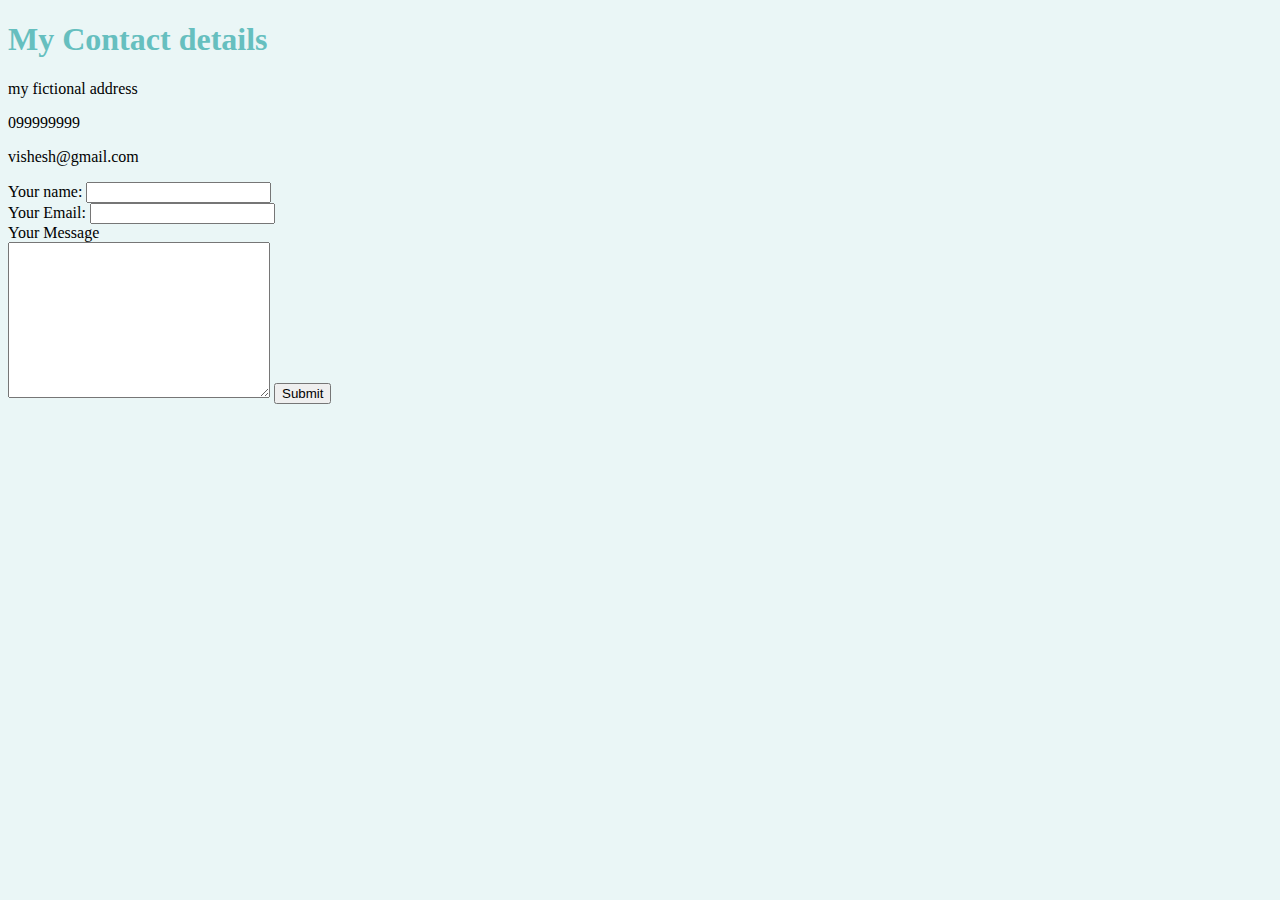
<file: contact-me.html>
<!DOCTYPE html>
<html lang="en" dir="ltr">
  <head>
    <meta charset="utf-8">
    <title>contact me</title>
    <link rel="stylesheet" href="css/styles.css">
  </head>
  <body>
    <h1>My Contact details</h1>
    <p>my fictional address</p>
    <p>099999999</p>
    <p>vishesh@gmail.com</p>
    <form action="mailto:vishesh.jain210@gmail.com" method="post">
    <label>Your name:</label>
    <input type="text" name="yourName" value=""><br>
    <label>Your Email:</label>
    <input type="email" name="yourEmail" value=""><br>
    <label>Your Message</label><br>
    <textarea name="yourMessage" rows="10" cols="30"></textarea>
    <input type="submit" name="">
    </form>

  </body>
</html>
</file>
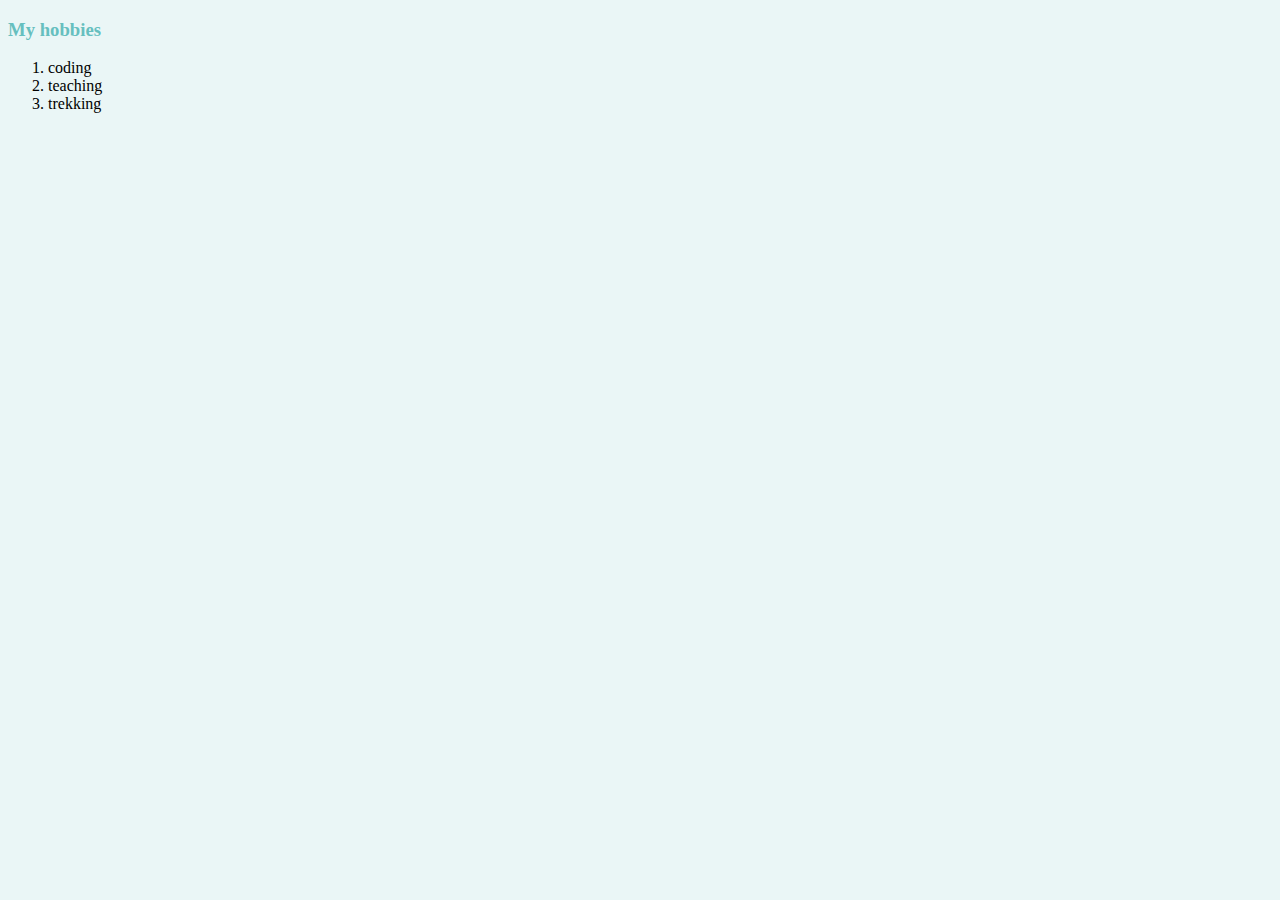
<file: hobbies.html>
<!DOCTYPE html>
<html lang="en" dir="ltr">
  <head>
    <meta charset="utf-8">
    <link rel="stylesheet" href="css/styles.css">
    <title>my hobbies</title>
  </head>
  <body>
    <h3>My hobbies</h3>
    <ol>
      <li>coding</li>
      <li>teaching</li>
      <li>trekking</li>
    </ol>

  </body>
</html>
</file>
<file: css/styles.css>
body{
    background-color: #EAF6F6;
}
hr{
  border-style: none;
  border-top-style: dotted;
  border-color:grey;
  border-width: 5px;

  width:10%;
}
img{
  height:150px;
  border-radius:70%;
  background-color: black;
}
h1{
  color:#66BFBF;
}
h3{
  color:#66BFBF;
}
</file>
